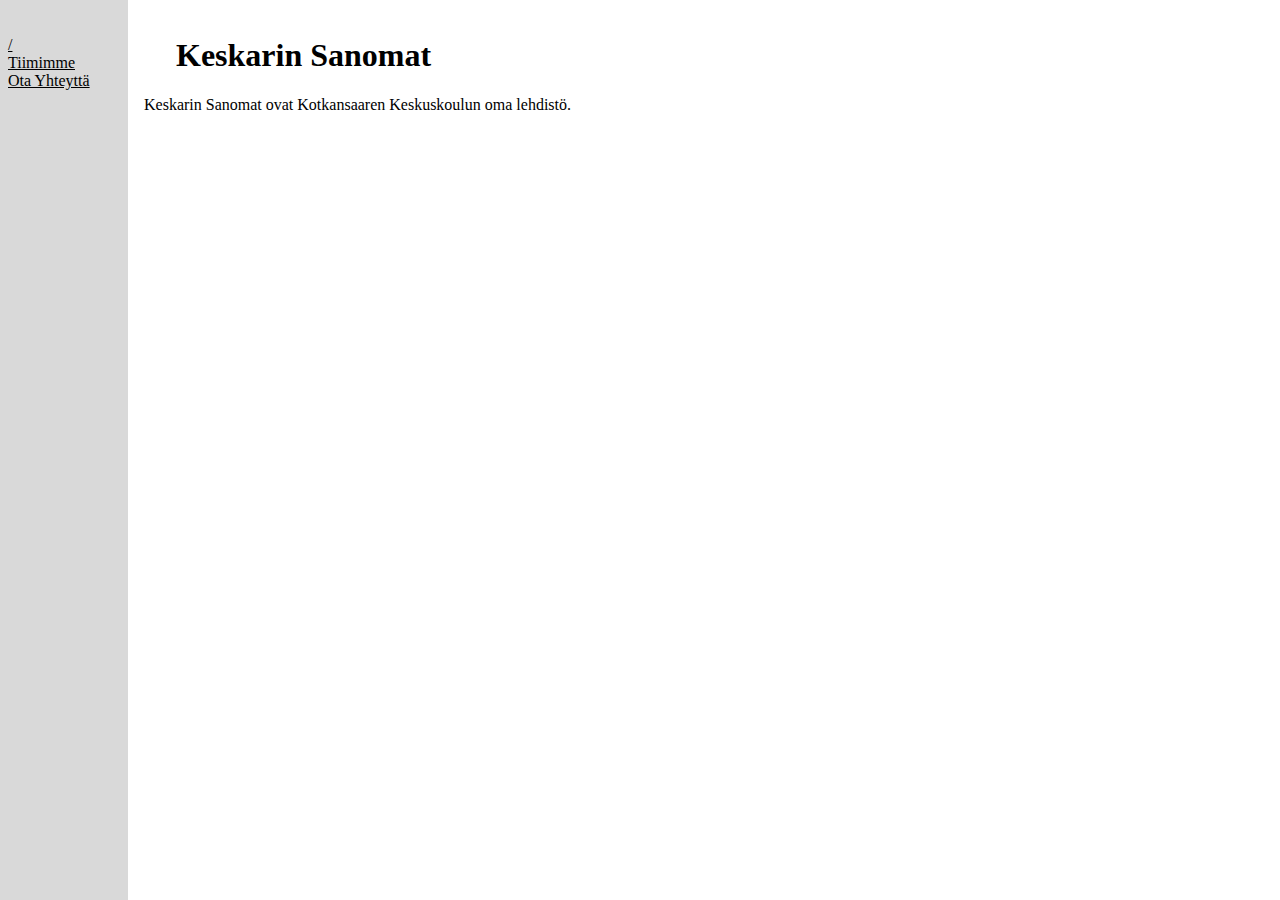
<file: index.html>
<!doctype html>
<html>
<head>
  <meta charset="utf-8">
  <link rel="stylesheet" href="style.css">
</head>
<body>
  <p></p>
  <nav>
    <ul>
      <li><a href="/">/</a></li>
      <li><a href="tiimimme.html">Tiimimme</a></li>
      <li><a href="ota_yhteytta.html">Ota Yhteyttä</a></li>
    </ul>
  </nav>
  <p></p>
  <h1>Keskarin Sanomat</h1>
  <p>
    Keskarin Sanomat ovat Kotkansaaren Keskuskoulun oma lehdistö.
  </p>
</body>
</html>
</file>
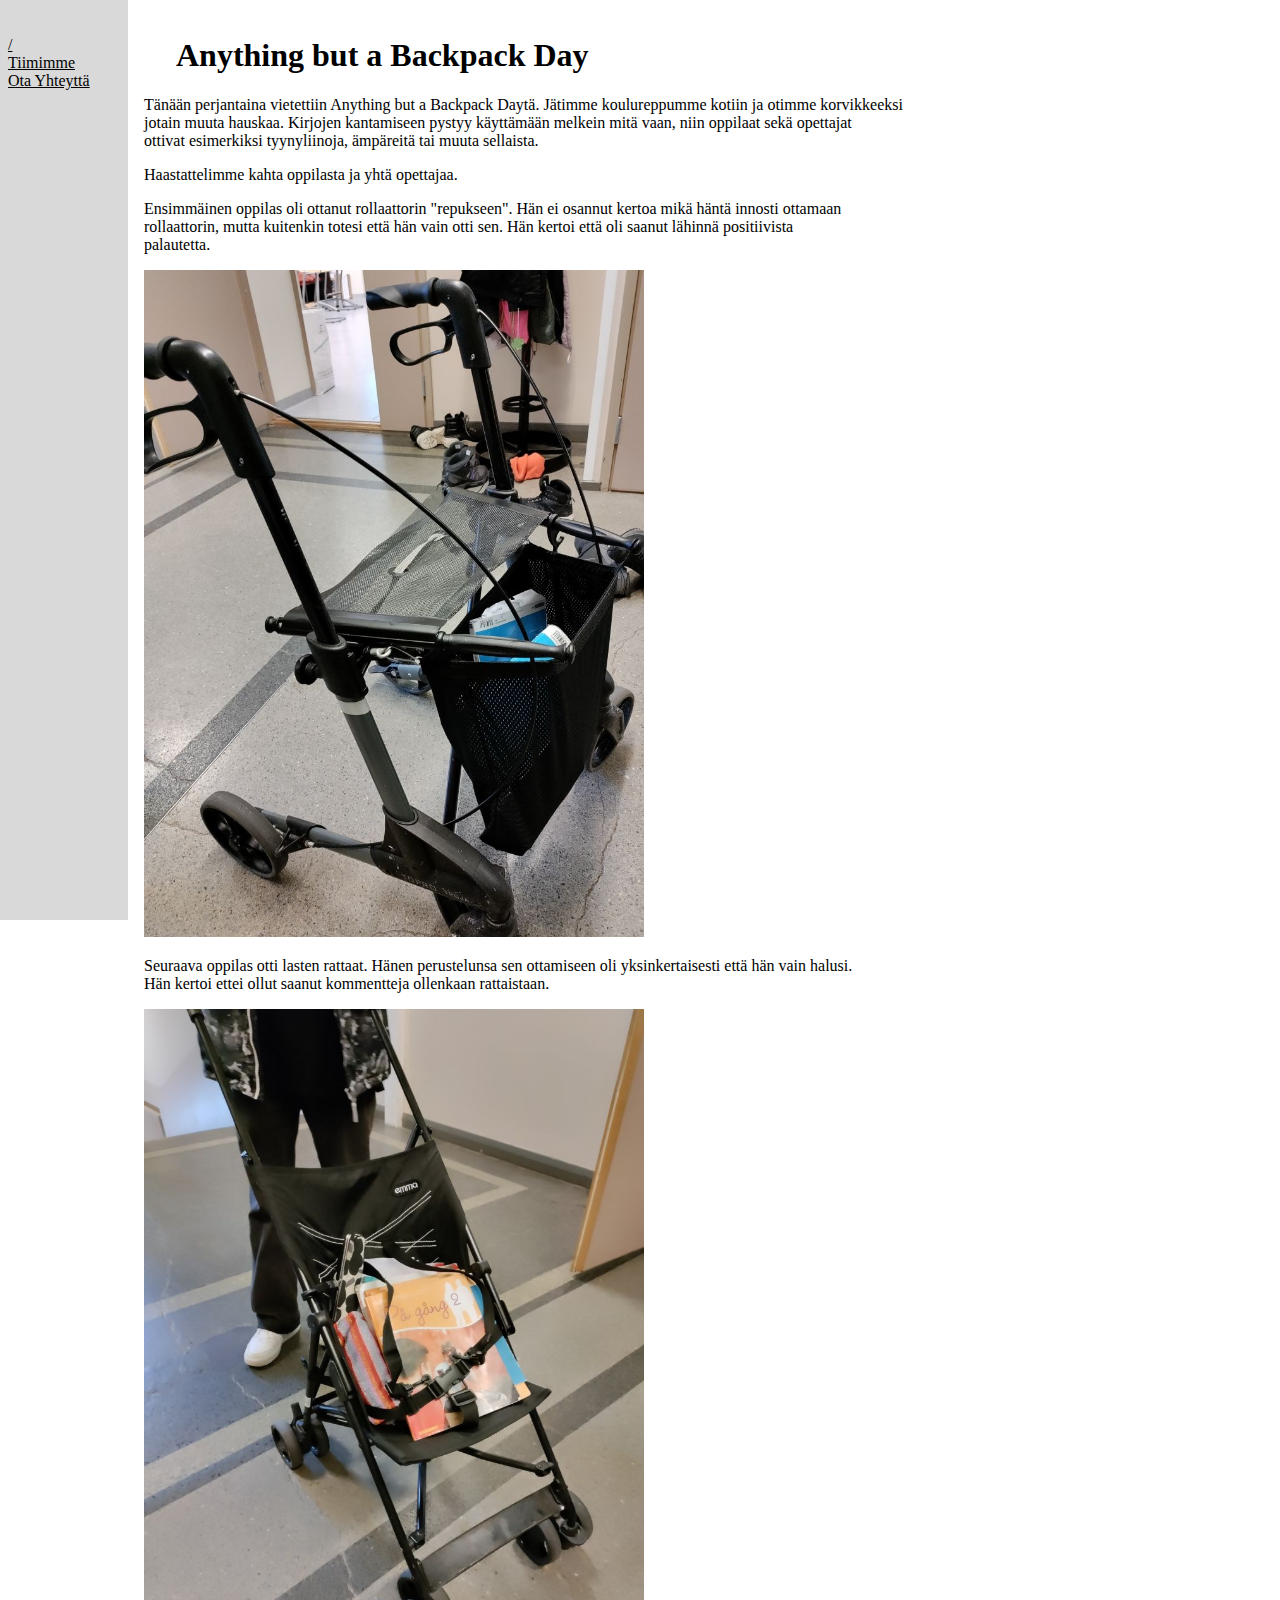
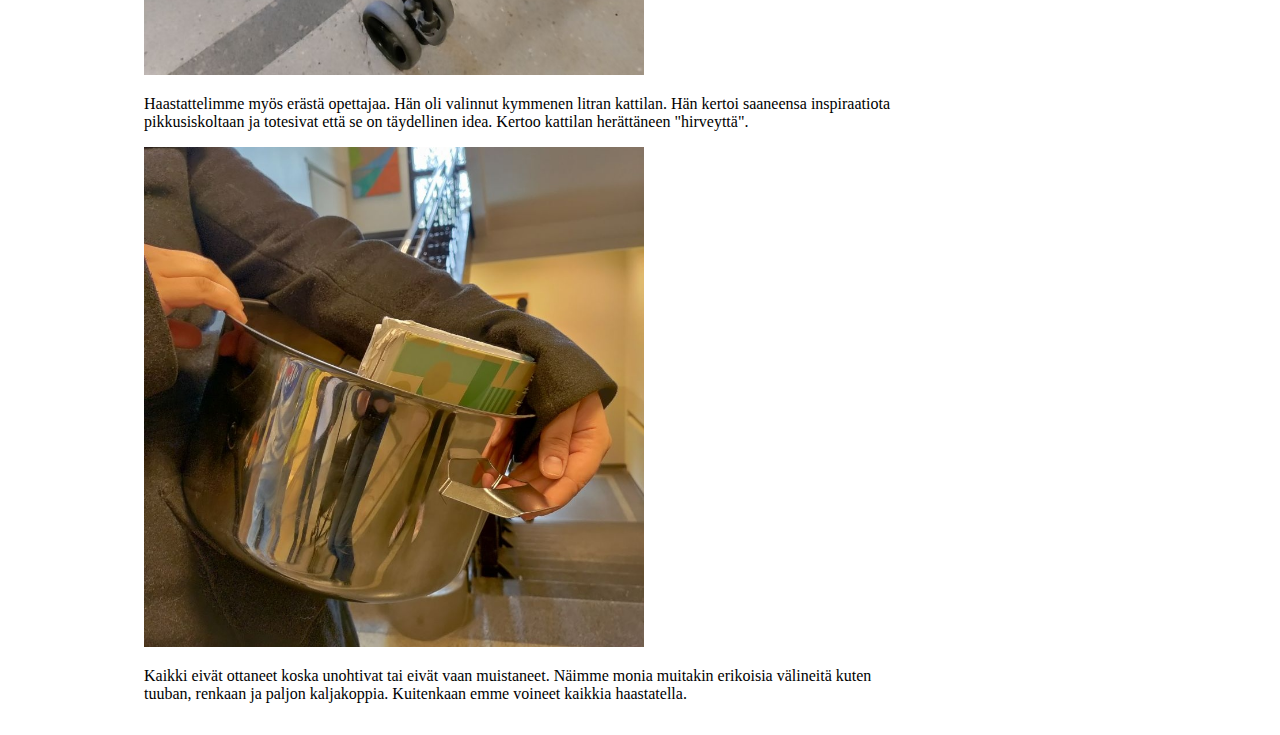
<file: articles/11.03.2022.html>
<!doctype html>
<html>
<head>
  <meta charset="utf-8">
  <link rel="stylesheet" href="../style.css">
</head>
<body>
  <p></p>
  <nav>
    <ul>
      <li><a href="/">/</a></li>
      <li><a href="../tiimimme.html">Tiimimme</a></li>
      <li><a href="../ota_yhteytta.html">Ota Yhteyttä</a></li>
    </ul>
  </nav>
  <p></p>
  <h1>Anything but a Backpack Day</h1>
  <p>
    Tänään perjantaina vietettiin Anything but a Backpack Daytä. Jätimme koulureppumme kotiin ja otimme korvikkeeksi<br>
    jotain muuta hauskaa. Kirjojen kantamiseen pystyy käyttämään melkein mitä vaan, niin oppilaat sekä opettajat<br>
    ottivat esimerkiksi tyynyliinoja, ämpäreitä tai muuta sellaista.
  </p>
  <p>
    Haastattelimme kahta oppilasta ja yhtä opettajaa.
  </p>
  <p>
    Ensimmäinen oppilas oli ottanut rollaattorin "repukseen". Hän ei osannut kertoa mikä häntä innosti ottamaan<br>
    rollaattorin, mutta kuitenkin totesi että hän vain otti sen. Hän kertoi että oli saanut lähinnä positiivista<br>
    palautetta.
  </p>
  <img src="../images/11_03_2022-1.jpg" alt="Rollaattori" style="width:500px;">
  <p>
    Seuraava oppilas otti lasten rattaat. Hänen perustelunsa sen ottamiseen oli yksinkertaisesti että hän vain halusi.<br>
    Hän kertoi ettei ollut saanut kommentteja ollenkaan rattaistaan.
  </p>
  <img src="../images/11_03_2022-2.jpg" alt="Lasten rattaat" style="width:500px;">
  <p>
    Haastattelimme myös erästä opettajaa. Hän oli valinnut kymmenen litran kattilan. Hän kertoi saaneensa inspiraatiota<br>
    pikkusiskoltaan ja totesivat että se on täydellinen idea. Kertoo kattilan herättäneen "hirveyttä".
  </p>
  <img src="../images/11_03_2022-3.jpg" alt="Kattila" style="width:500px;">
  <p>
    Kaikki eivät ottaneet koska unohtivat tai eivät vaan muistaneet. Näimme monia muitakin erikoisia välineitä kuten<br>
    tuuban, renkaan ja paljon kaljakoppia. Kuitenkaan emme voineet kaikkia haastatella.
  </p>
</body>
</html>
</file>
<file: style.css>
body {
    background-color: #ffffff;
    color: #000000;
    font-size: 100%;
    margin: 0;
    padding: 16px;
    padding-left: 144px;
    font-family: cantarell;
}

a {
    color: #000000;
}

table {
    border-collapse: collapse;
    width: 100%;
    max-width: 400px;
    margin-left: auto;
    margin-right: auto;
}

table, th, td {
    border: 1px solid;
}

th {
    padding: 4px;
}

td {
    padding: 8px;
}

p {
    margin-top: 16px;
    margin-bottom: 16px;
}

h1 {
    margin-left: 32px;
}

h2 {
    margin-left: 16px;
}

hr {
    color: #928374;
}

nav {
    height: 100%;
    width: 128px;
    position: fixed;
    z-index: 1;
    top: 0;
    left: 0;
    background-color: #D9D9D9;
    overflow-x: hidden;
    padding-top: 20px;
    display: block;
}

nav ul {
    list-style-type: none;
    padding-left: 8px;
}

nav a {
    color: #000000;
}

code {
    background-color: #ffffff;
}

pre > code {
    display: block;
}


pre code.hljs {
    display: block;
    overflow-x: auto;
    padding: 1em;
}

code.hljs {
    padding: 3px 5px;
}
/* end baseline CSS */

.hljs {
    background: #ffffff;
    color: #D9D9D9;
}

/* Base color: saturation 0; */

.hljs-subst {
    /* default */
}

/* purposely ignored */
.hljs-formula,
.hljs-attr,
.hljs-property,
.hljs-params {}

.hljs-comment {
    color: #665c54;
}
.hljs-tag,
.hljs-punctuation {
    color: #444a;
}

.hljs-tag .hljs-name,
.hljs-tag .hljs-attr {
    color: #444;
}


.hljs-keyword,
.hljs-attribute,
.hljs-selector-tag,
.hljs-meta .hljs-keyword,

.hljs-doctag,
.hljs-name {
    color: #d3869b;
    font-weight: bold;
}


/* User color: hue: 0 */

.hljs-type,
.hljs-string,
.hljs-number,
.hljs-selector-id,
.hljs-selector-class,
.hljs-quote,
.hljs-template-tag,
.hljs-deletion {
    color: #b8bb26;
}

.hljs-title,
.hljs-section {
    color: #b8bb26;
    font-weight: bold;
}

.hljs-regexp,
.hljs-symbol,
.hljs-variable,
.hljs-template-variable,
.hljs-link,
.hljs-selector-attr,
.hljs-operator,
.hljs-selector-pseudo {
    color: #83a598;
}

/* Language color: hue: 90; */

.hljs-literal {
    color: #78A960;
}

.hljs-built_in,
.hljs-bullet,
.hljs-code,
.hljs-addition {
    color: #3c3836;
}


/* Meta color: hue: 200 */

.hljs-meta {
    color: #8ec07c;
}

.hljs-meta .hljs-keyword {
    color: #8ec07c;
}

.hljs-meta .hljs-string {
    color: #b8bb26;
}


/* Misc effects */

.hljs-emphasis {
    font-style: italic;
}

.hljs-strong {
    font-weight: bold;
}
</file>
